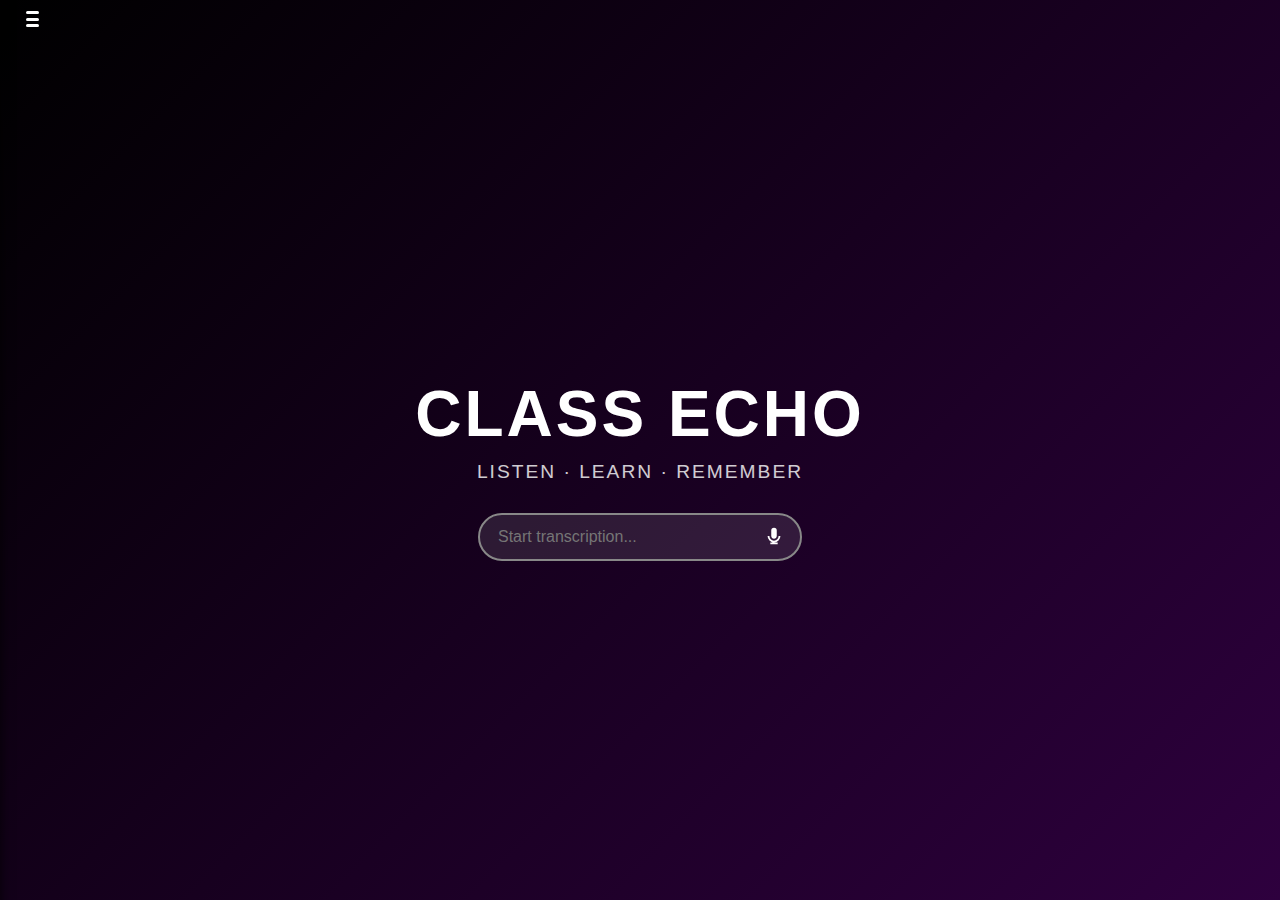
<file: index.html>
<!DOCTYPE html>
<html lang="en">
<head>
  <meta charset="UTF-8">
  <meta name="viewport" content="width=device-width, initial-scale=1.0">
  <title>Class Echo</title>
  <link rel="stylesheet" href="style.css">
</head>
<body>
  <!-- Top control bar -->
  <header class="top-bar">
    <button class="hamburger" id="hamburgerBtn">
      <span></span><span></span><span></span>
    </button>
  </header>

  <!-- Sidebar Panel -->
  <aside class="sidebar" id="sidebar">
    <nav>
      <ul>
        <li><a href="#">📜 History</a></li>
        <li><a href="#">🎓 New Class</a></li>
      </ul>
    </nav>
  </aside>
  <div class="overlay" id="overlay"></div>

  <!-- Main Panel -->
  <main class="main-panel">
    <h1 class="title">CLASS ECHO</h1>
    <p class="subtitle">LISTEN · LEARN · REMEMBER</p>

    <!-- Search/Transcription bar -->
    <div class="search-container">
      <input class="search-bar" type="text" placeholder="Start transcription...">
      <button class="mic-btn" id="micBtn">
        <!-- Mic SVG -->
        <svg xmlns="http://www.w3.org/2000/svg" 
             width="22" height="22" fill="white" viewBox="0 0 24 24">
          <path d="M12 14c1.65 0 3-1.35 3-3V5a3 
                   3 0 0 0-6 0v6c0 1.65 1.35 3 3 3zm5-3a5 
                   5 0 0 1-10 0H5a7 7 0 0 0 14 0h-2zm-5 
                   9v-4h-2v4h2zm-4 0h8v-2H8v2z"/>
        </svg>
      </button>
    </div>
  </main>

  <script src="script.js"></script>
</body>
</html>
</file>
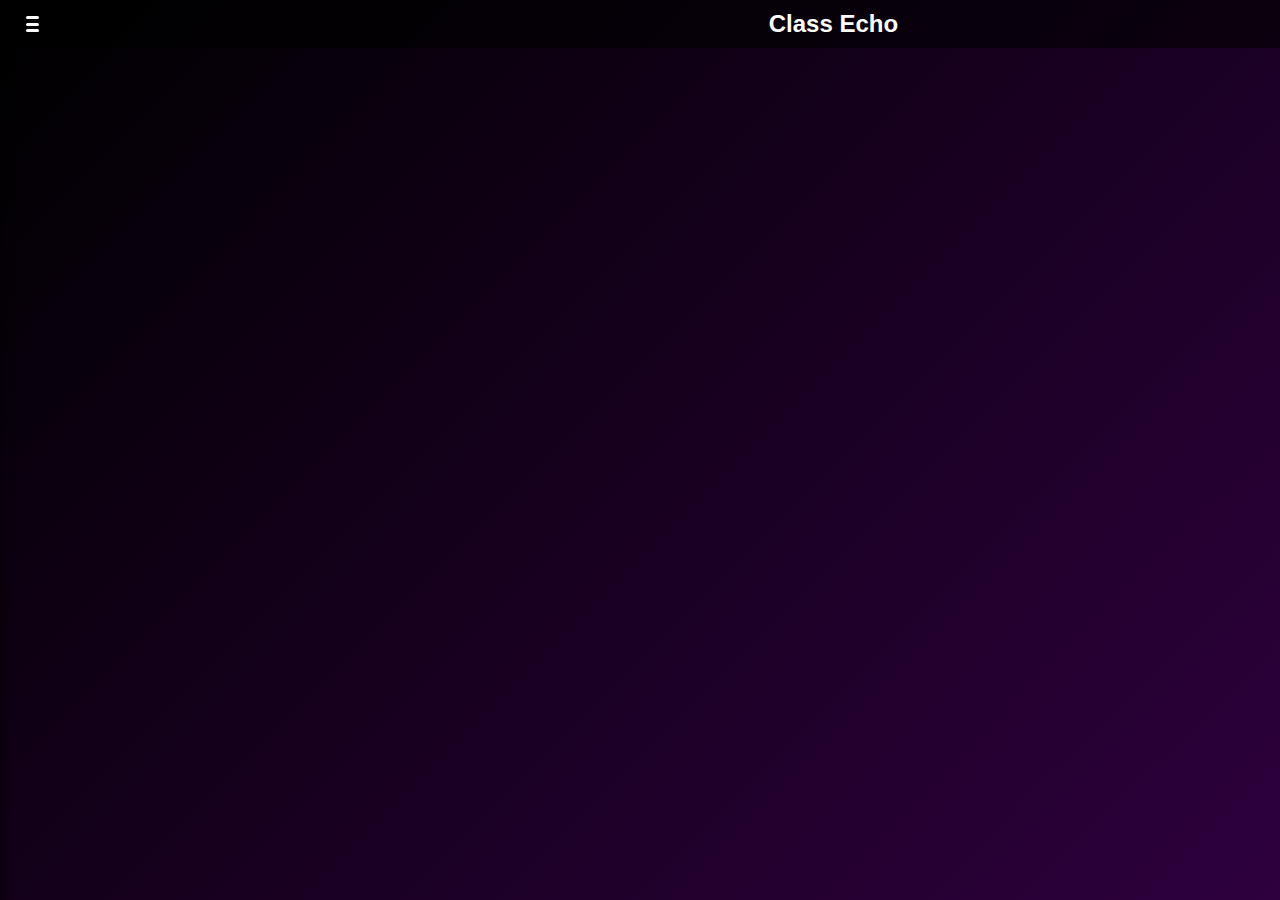
<file: html/ClassEco/index.html>
<!DOCTYPE html>
<html lang="en">
<head>
  <meta charset="UTF-8">
  <meta name="viewport" content="width=device-width, initial-scale=1.0">
  <title>Class Echo</title>
  <link rel="stylesheet" href="style.css">
</head>
<body>
  <!-- Top control bar -->
  <header class="top-bar">
    <button class="hamburger" id="hamburgerBtn">
      <!-- Hamburger Icon -->
      <span></span>
      <span></span>
      <span></span>
    </button>
    <h2>Class Echo</h2>
  </header>

  <!-- Sidebar Panel -->
  <aside class="sidebar" id="sidebar">
    <nav>
      <ul>
        <li><a href="#">📜 History</a></li>
        <li><a href="#">🎓 New Class</a></li>
      </ul>
    </nav>
  </aside>

  <!-- Overlay when sidebar is open -->
  <div class="overlay" id="overlay"></div>

  <script src="script.js"></script>
</body>
</html>
</file>
<file: style.css>
body {
  margin: 0;
  font-family: Arial, sans-serif;
  background: linear-gradient(135deg, #000000, #2e003e, #800080, #4b0082, #0000ff);
  background-size: 400% 400%;
  animation: gradientMove 15s ease infinite;
  color: white;
  height: 100vh;
  overflow-x: hidden;
  display: flex;
  flex-direction: column;
}

/* Top bar */
.top-bar {
  display: flex;
  align-items: center;
  padding: 10px 20px;
  position: relative;
  z-index: 2;
}

.hamburger {
  background: transparent;
  border: none;
  cursor: pointer;
  display: flex;
  flex-direction: column;
  justify-content: space-between;
  width: 25px;
  height: 18px;
}

.hamburger span {
  display: block;
  height: 3px;
  width: 100%;
  background: white;
  border-radius: 2px;
}

/* Sidebar */
.sidebar {
  position: fixed;
  top: 0;
  left: -250px;
  width: 250px;
  height: 100%;
  background: rgba(0,0,0,0.4);
  backdrop-filter: blur(8px);
  padding-top: 60px;
  transition: left 0.3s ease;
  z-index: 3;
  box-shadow: 2px 0 10px rgba(0,0,0,0.6);
}

.sidebar nav ul {
  list-style: none;
  padding: 0;
}

.sidebar nav ul li {
  margin: 20px;
}

.sidebar nav ul li a {
  color: white;
  text-decoration: none;
  font-size: 1.2rem;
}

.sidebar nav ul li a:hover {
  color: #a64bf4;
}

/* Overlay */
.overlay {
  position: fixed;
  top: 0;
  left: 0;
  width: 100%;
  height: 100%;
  background: rgba(0,0,0,0.5);
  display: none;
  z-index: 2;
}

/* Main panel content */
.main-panel {
  flex: 1;
  display: flex;
  flex-direction: column;
  align-items: center;
  justify-content: center;
  text-align: center;
}

.title {
  font-size: 4rem;
  margin: 0;
  letter-spacing: 3px;
}

.subtitle {
  margin: 10px 0 30px;
  font-size: 1.2rem;
  letter-spacing: 2px;
  opacity: 0.8;
}

/* Search/transcription bar */
.search-container {
  display: flex;
  align-items: center;
  background: rgba(255,255,255,0.1);
  border: 2px solid #888;
  border-radius: 30px;
  padding: 5px 10px;
  width: 300px;
  transition: border-color 0.3s, box-shadow 0.3s;
}

.search-container:hover {
  border-color: #a64bf4;
  box-shadow: 0 0 10px #a64bf4;
}

.search-bar {
  flex: 1;
  border: none;
  background: transparent;
  color: white;
  font-size: 1rem;
  outline: none;
  padding: 8px;
}

.mic-btn {
  background: transparent;
  border: none;
  cursor: pointer;
  padding: 5px;
  display: flex;
  align-items: center;
  justify-content: center;
}

.mic-btn svg {
  transition: transform 0.2s;
}

.mic-btn:hover svg {
  transform: scale(1.2);
}

/* Gradient animation */
@keyframes gradientMove {
  0% { background-position: 0% 50%; }
  50% { background-position: 100% 50%; }
  100% { background-position: 0% 50%; }
}
</file>
<file: html/ClassEco/style.css>
body {
  margin: 0;
  font-family: Arial, sans-serif;
  background: linear-gradient(135deg, #000000, #2e003e, #800080, #4b0082, #0000ff);
  background-size: 400% 400%;
  animation: gradientMove 15s ease infinite;
  color: white;
  height: 100vh;
  overflow-x: hidden;
}

/* Top bar */
.top-bar {
  display: flex;
  align-items: center;
  background: rgba(0,0,0,0.6);
  padding: 10px 20px;
  position: relative;
  z-index: 2;
}

.top-bar h2 {
  margin: 0 auto;
  font-size: 1.5rem;
  color: white;
}

/* Hamburger button */
.hamburger {
  background: transparent;
  border: none;
  cursor: pointer;
  display: flex;
  flex-direction: column;
  justify-content: space-between;
  width: 25px;
  height: 18px;
  margin-right: auto;
}

.hamburger span {
  display: block;
  height: 3px;
  width: 100%;
  background: white;
  border-radius: 2px;
}

/* Sidebar */
.sidebar {
  position: fixed;
  top: 0;
  left: -250px; /* hidden */
  width: 250px;
  height: 100%;
  background: rgba(0,0,0,0.4);   /* transparent black */
  backdrop-filter: blur(8px);    /* frosted glass effect */
  padding-top: 60px;
  transition: left 0.3s ease;
  z-index: 3;
  box-shadow: 2px 0 10px rgba(0,0,0,0.6);
}


.sidebar nav ul {
  list-style: none;
  padding: 0;
}

.sidebar nav ul li {
  margin: 20px;
}

.sidebar nav ul li a {
  color: white;
  text-decoration: none;
  font-size: 1.2rem;
  transition: color 0.2s;
}

.sidebar nav ul li a:hover {
  color: #a64bf4;
}

/* Overlay when sidebar is open */
.overlay {
  position: fixed;
  top: 0;
  left: 0;
  width: 100%;
  height: 100%;
  background: rgba(0,0,0,0.5);
  display: none;
  z-index: 2;
}

/* Gradient animation */
@keyframes gradientMove {
  0% { background-position: 0% 50%; }
  50% { background-position: 100% 50%; }
  100% { background-position: 0% 50%; }
}
</file>
